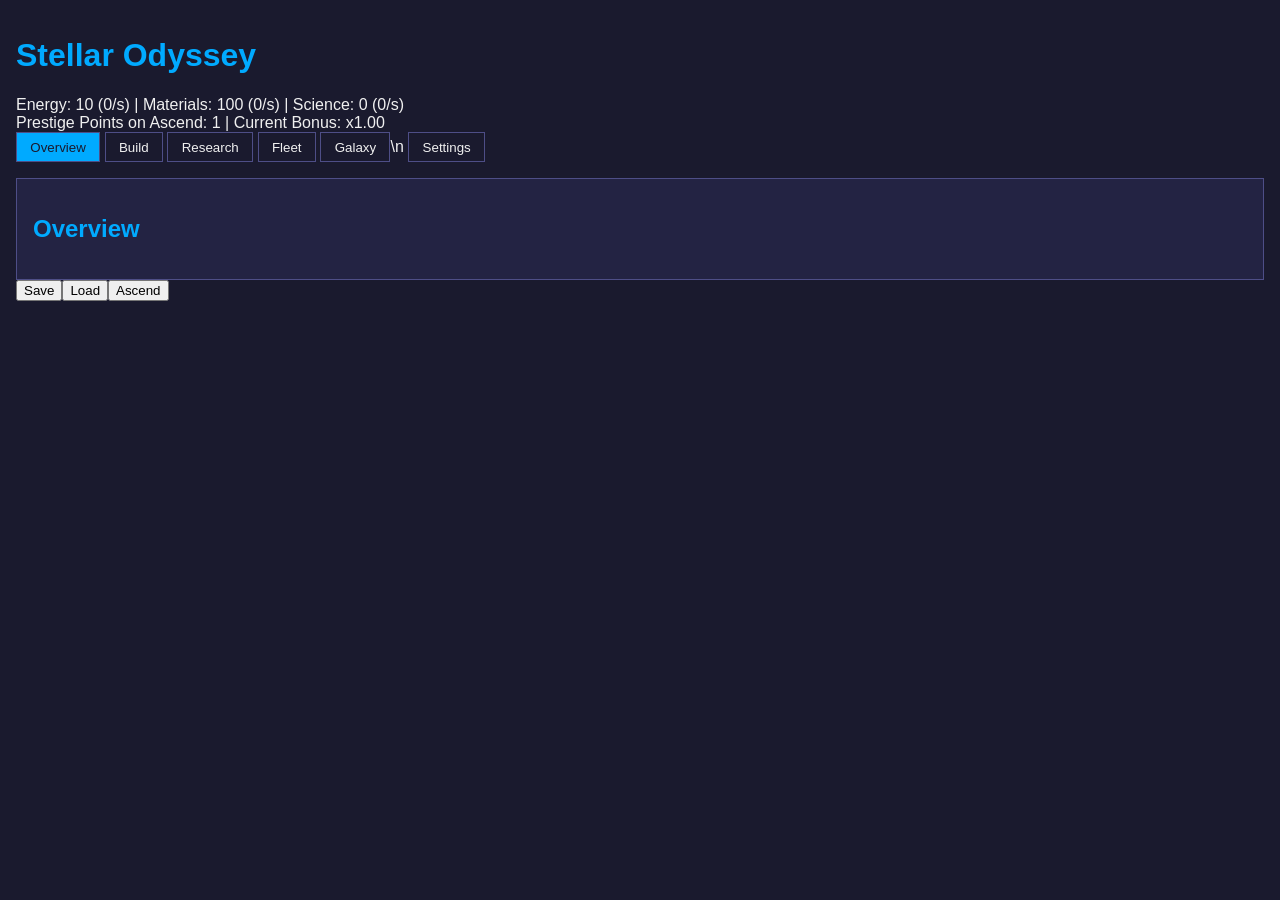
<file: index.html>
<!doctype html>
<html lang="en">
  <head>
    <meta charset="utf-8" />
    <title>Stellar Odyssey</title>
    <meta name="viewport" content="width=device-width,initial-scale=1" />
    <link rel="stylesheet" href="style.css">
  </head>
  <body>
    <header role="banner">
      <h1>Stellar Odyssey</h1>
      <div id="resource-bar"></div>
      <div id="prestige-bar"></div>
    </header>
    <nav role="navigation">
      <button data-tab="overview" class="active">Overview</button>
      <button data-tab="build">Build</button>
      <button data-tab="research">Research</button>
      <button data-tab="fleet">Fleet</button>
      <button data-tab="galaxy">Galaxy</button>\n      <button data-tab="settings">Settings</button>
    </nav>
    <main role="main" id="main">
      <div id="overview-panel" class="panel active"><h2>Overview</h2></div>
      <div id="build-panel" class="panel"><h2>Build</h2><div id="generators"></div><h2>Upgrades</h2><div id="upgrades"></div></div>
      <div id="research-panel" class="panel"><h2>Research</h2><div id="research"></div></div>
      <div id="fleet-panel" class="panel"><h2>Fleet</h2><div id="ships"></div><h2>Missions</h2><div id="missions"></div></div>
      <div id="galaxy-panel" class="panel"><h2>Galaxy</h2><div id="star-map-container"><div id="star-map"></div></div><h2>Colonies</h2><div id="colonies"></div></div>
      <div id="settings-panel" class="panel"><h2>Settings</h2><button id="notation-toggle">Toggle Notation</button></div>
    </main>
    <aside role="complementary" id="log"></aside>
    <footer role="contentinfo"><button id="save-button">Save</button><button id="load-button">Load</button><button id="ascend-button">Ascend</button></footer>
    <script type="module" src="main.js"></script>
  </body>
</html>
</file>
<file: style.css>
:root {
    --bg-color: #1a1a2e;
    --text-color: #f0f0f0;
    --primary-color: #00aaff;
    --secondary-color: #ffaa00;
    --border-color: #4e4e87;
    --panel-bg-color: #232343;
}

body {
    background-color: var(--bg-color);
    color: var(--text-color);
    font-family: sans-serif;
    margin: 0;
    padding: 1em;
}

h1, h2 {
    color: var(--primary-color);
}

nav button {
    background: none;
    border: 1px solid var(--border-color);
    color: var(--text-color);
    padding: 0.5em 1em;
    cursor: pointer;
}

nav button.active {
    background-color: var(--primary-color);
    color: var(--bg-color);
}

.panel {
    background-color: var(--panel-bg-color);
    border: 1px solid var(--border-color);
    padding: 1em;
    margin-top: 1em;
    display: none;
}

.panel.active {
    display: block;
}

#star-map {
    position: relative;
    background-image: url('constellation.png');
    background-size: cover;
    width: 100%;
    height: 500px; /* Adjust as needed */
}

.star-system {
    position: absolute;
    width: 20px;
    height: 20px;
    background-color: var(--primary-color);
    border-radius: 50%;
    cursor: pointer;
}
</file>
